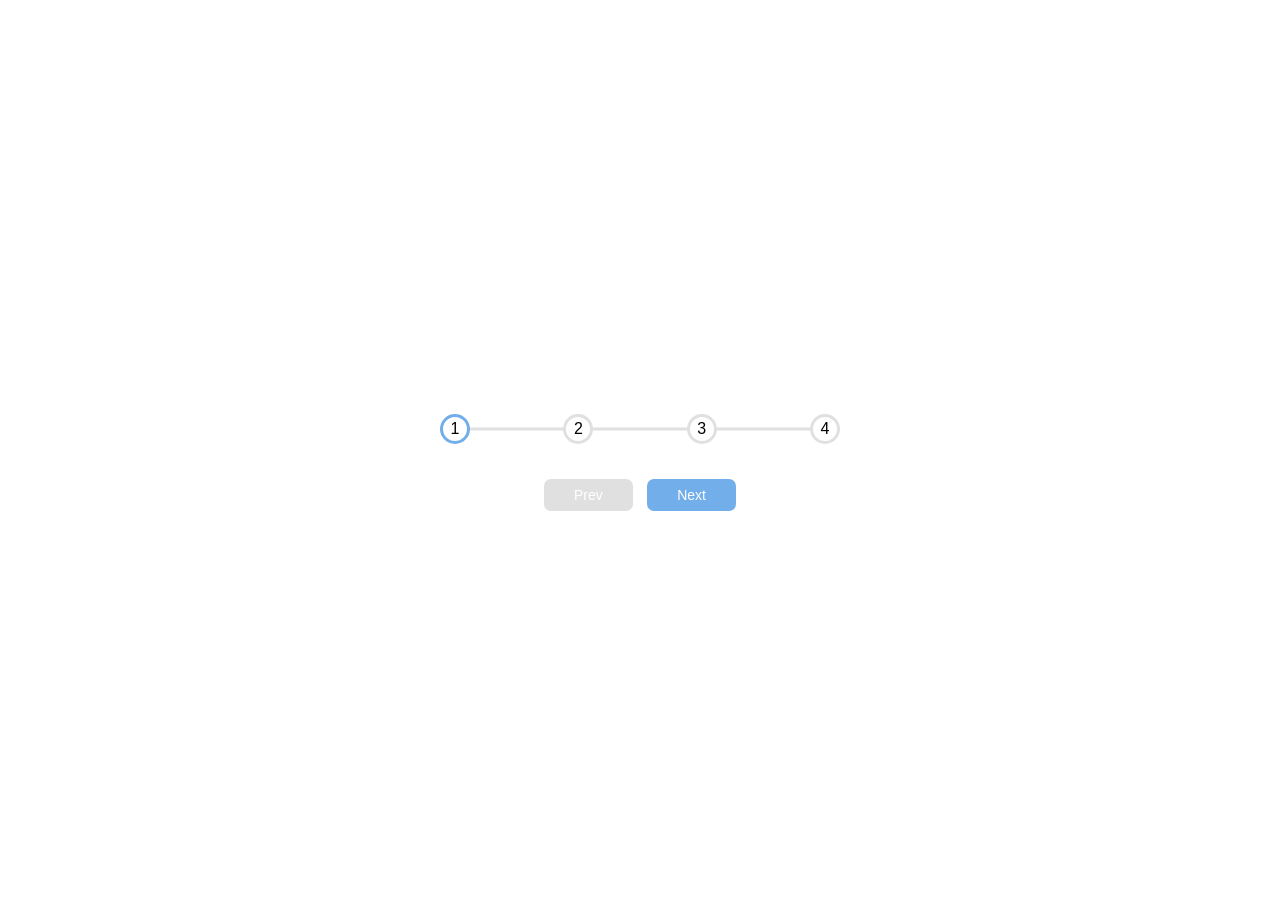
<file: P2-progress-steps/index.html>
<!DOCTYPE html>
<html lang="en">

<head>
    <meta charset="UTF-8">
    <meta name="viewport" content="width=device-width, initial-scale=1.0">
    <link rel="stylesheet" href="style.css">
    <title>Progress Steps</title>
</head>

<body>
    <div class="container">
        <div class="progress-container">
            <div class="progress" id="progress"></div>
            <div class="circle active">1</div>
            <div class="circle ">2</div>
            <div class="circle ">3</div>
            <div class="circle ">4</div>
        </div>
        <button class="btn" id="prev" disabled >Prev</button>
        <button class="btn" id="next">Next</button>

    </div>
   

    <script src="script.js"></script>
</body>

</html>
</file>
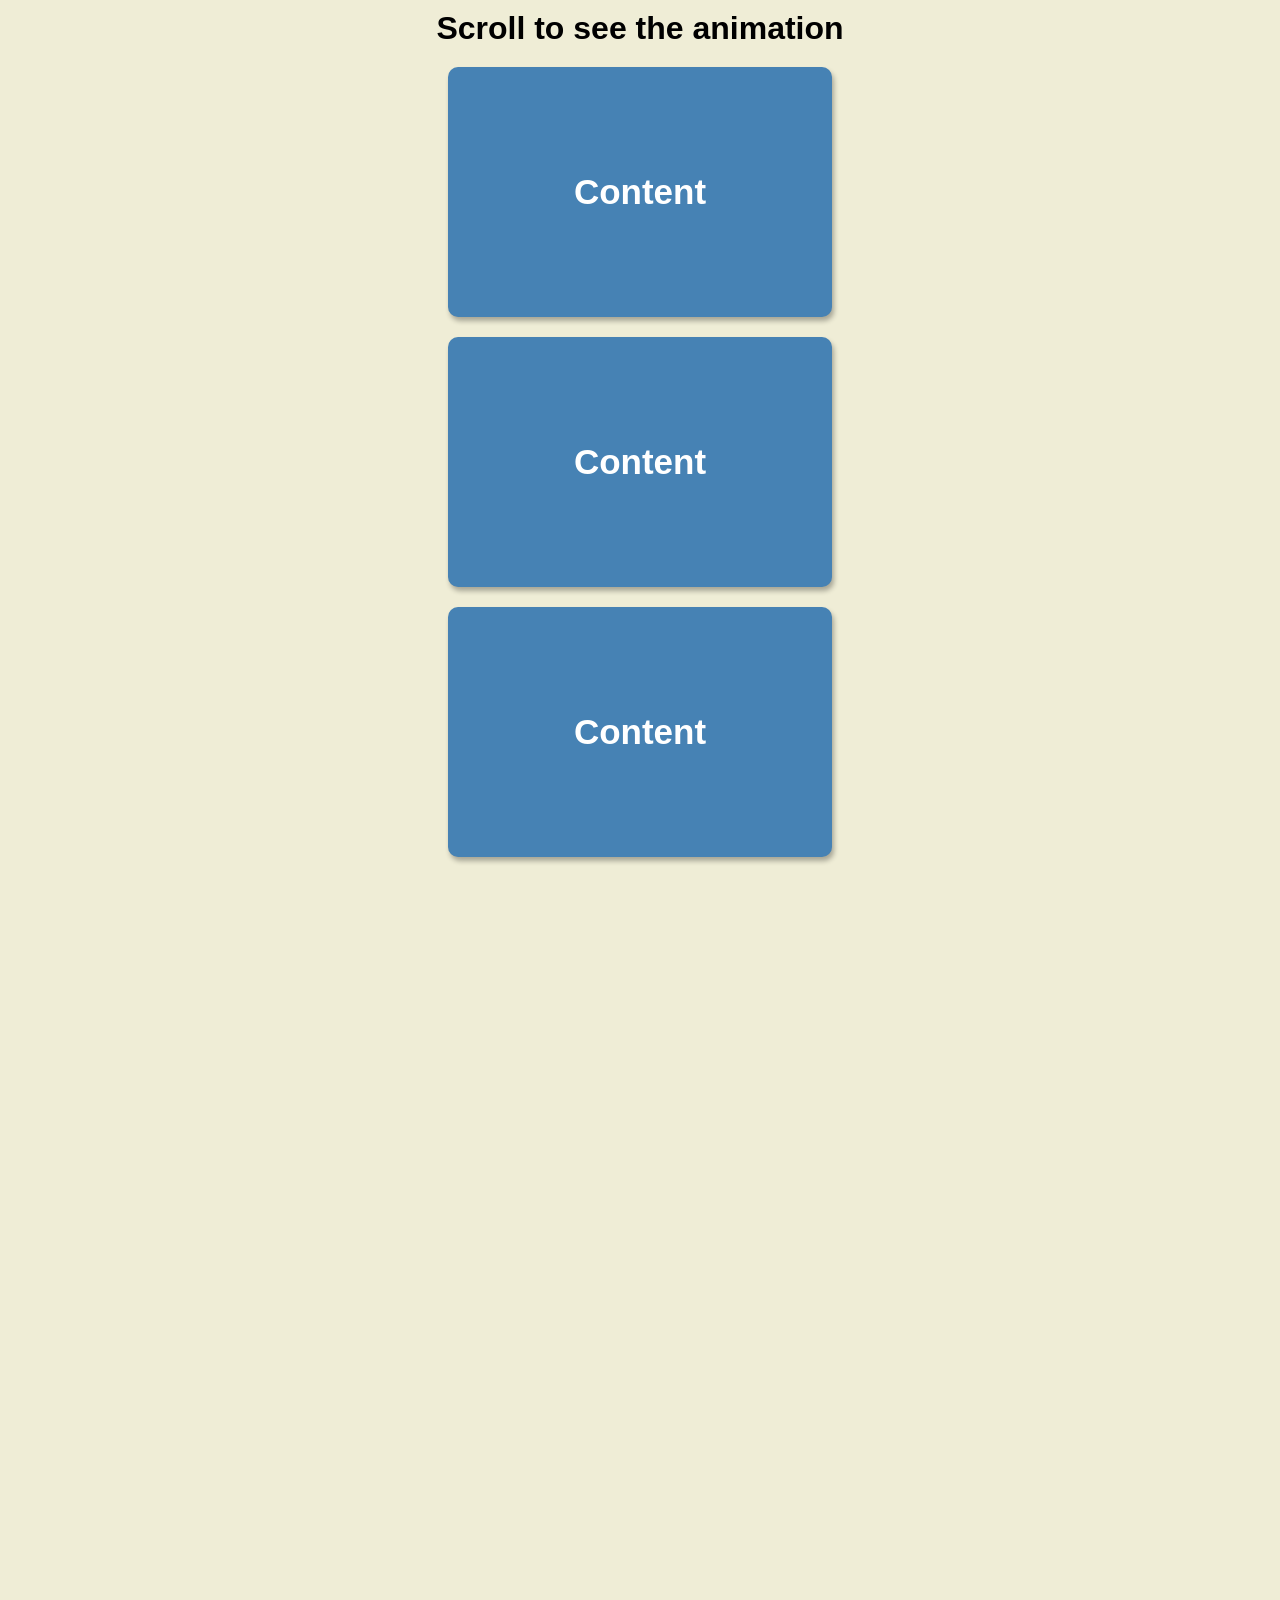
<file: P6-scroll-animation/index.html>
<!DOCTYPE html>
<html lang="en">

<head>
  <meta charset="UTF-8">
  <meta name="viewport" content="width=device-width, initial-scale=1.0">
  <title>Scroll Animation</title>
  <link rel="stylesheet" href="style.css">
</head>

<body>

  <h1>Scroll to see the animation</h1>
  <div class="box ">
    <h2>Content</h2>
  </div>
  <div class="box">
    <h2>Content</h2>
  </div>
  <div class="box">
    <h2>Content</h2>
  </div>
  <div class="box">
    <h2>Content</h2>
  </div>
  <div class="box">
    <h2>Content</h2>
  </div>
  <div class="box">
    <h2>Content</h2>
  </div>
  <div class="box">
    <h2>Content</h2>
  </div>
  <div class="box">
    <h2>Content</h2>
  </div>
  <div class="box">
    <h2>Content</h2>
  </div>
  <div class="box">
    <h2>Content</h2>
  </div>
  <div class="box">
    <h2>Content</h2>
  </div>
  <div class="box">
    <h2>Content</h2>
  </div>
  <div class="box">
    <h2>Content</h2>
  </div>
  <div class="box">
    <h2>Content</h2>
  </div>
  <div class="box">
    <h2>Content</h2>
  </div>
  <div class="box">
    <h2>Content</h2>
  </div>
  <div class="box">
    <h2>Content</h2>
  </div>
  <div class="box">
    <h2>Content</h2>
  </div>
  <div class="box">
    <h2>Content</h2>
  </div>












  <script src="script.js"></script>
</body>

</html>
</file>
<file: P2-progress-steps/style.css>
*{
    margin:0%;
    padding:0%;
    box-sizing: border-box;
}
:root{
    --bg-empty : #e0e0e0;
    --bg-filled : #72aee9;
}

html,body{
    width: 100%;
    height: 100%;
    font-family: 'Segoe UI', Tahoma, Geneva, Verdana, sans-serif;
}
body{
    display: flex;
    justify-content: center;
    align-items: center;
}

.container{
    text-align: center;
}

.progress-container{
    display: flex;
    justify-content: space-between;
    width: 400px;
    margin: 30px;
    max-width: 100%;
    position: relative;

}

.progress{
    position: absolute;
    width: 0%;
    height: 4px;
    background-color: var(--bg-filled);
    top: 50%;
    left: 0;
    z-index: -1;
    transform: translateY(-50%);
    transition: .4s ease;
    
}

.progress-container::before{
    content: '';
    position: absolute;
    width: 100%;
    height: 3px;
    background-color: var(--bg-empty);
    top: 50%;
    left: 0;
    z-index: -1;
    transform: translateY(-50%);
}

.circle{
    background-color: #fff;
    height: 30px;
    width: 30px;
    border-radius: 50%;
    display: flex;
    align-items: center;
    justify-content: center;
    border: 3px solid var(--bg-empty);
}

.circle.active{
border-color: #72aee9
}

.btn{
    background-color: var(--bg-filled);
    padding: 8px 30px;
    border: 0;
    border-radius: 7px;
    color: #fff;
    margin: 5px;
    font-size: 14px;
    cursor: pointer;
}
.btn:active{
    transform: scale(.98);
}
.btn:disabled{
    background-color: var(--bg-empty);
    cursor: not-allowed
}

@media (max-width : 480px) {


    .progress-container{
    display: flex;
    justify-content: space-between;
    width: 90vw;
    margin: 30px;
    max-width: 100%;
    position: relative;

}
}
</file>
<file: P6-scroll-animation/style.css>
* {
  margin: 0%;
  padding: 0%;
  box-sizing: border-box;
}
html,
body {
  width: 100%;
  font-family: "Segoe UI", Tahoma, Geneva, Verdana, sans-serif;
  overflow-x: hidden;
}

body {
  background-color: #efedd6;
  display: flex;
  justify-content: center;
  align-items: center;
  flex-direction: column;
  margin: 0;
}

h1 {
  margin: 10px;
}

.box {
  background-color: steelblue;
  color: white;
  width: 30vw;
  height: 250px;
  display: flex;
  align-items: center;
  justify-content: center;
  margin: 10px;
  border-radius: 10px;
  box-shadow: 2px 4px 5px rgba(0, 0, 0, 0.3);
  transform: translateX(250%);
  transition: transform 0.4s ease;
}

.box:nth-of-type(even) {
  transform: translateX(-250%);
}

.box.show {
  transform: translateX(0);
}

.box h2{
  font-size: 35px;

}

@media (max-width:480px) {
  .box{
    width: 80vw;
  }
  h1{
    text-align: center;
  }
  
}
</file>
